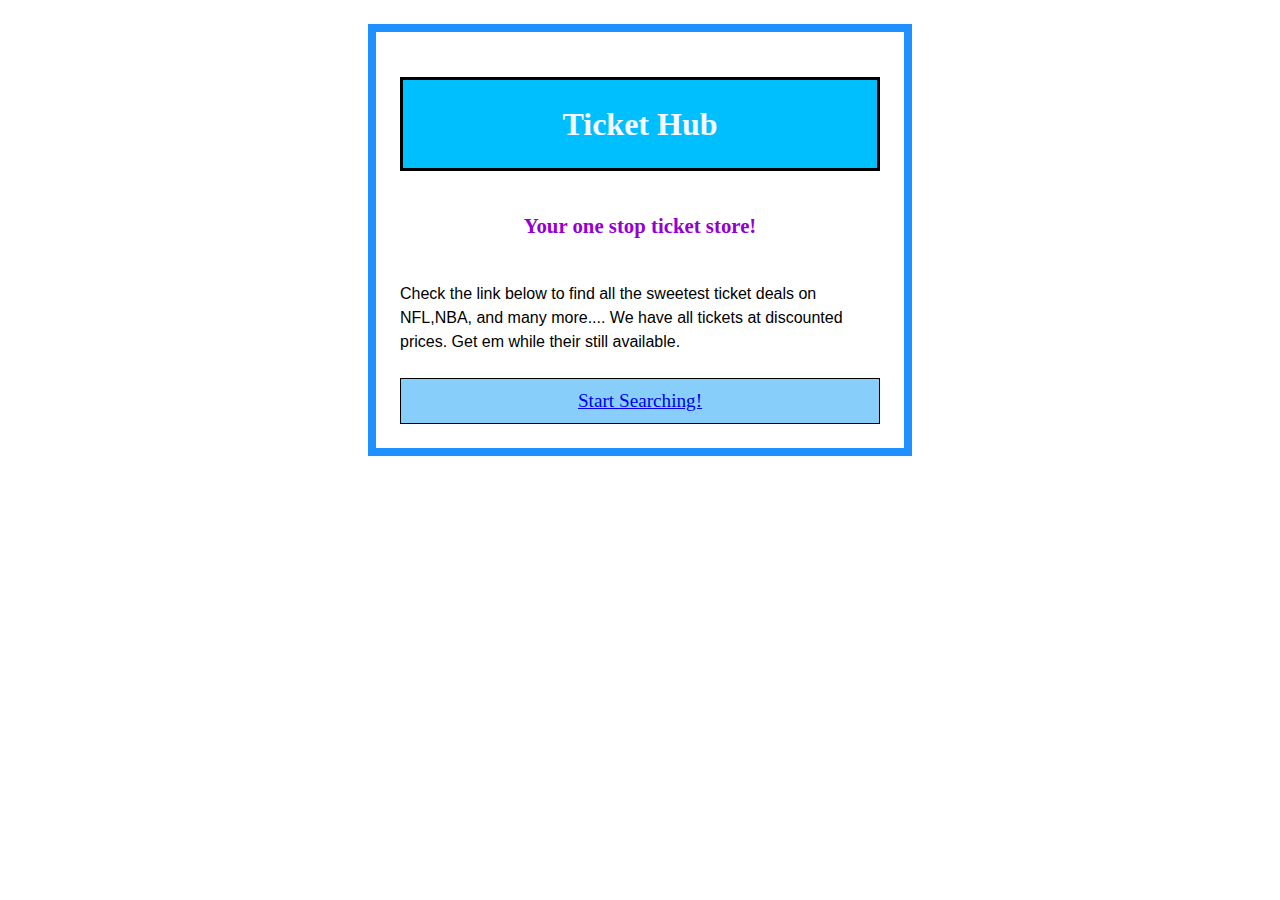
<file: index.html>
<!DOCTYPE html>
<!-- Project 3, Banchop Ben Kangdouangnhot, Term 1305, VFW -->
<html>
	<head>
    	<title>Ticket Hub</title>
    	<link rel="stylesheet" href="styles.css" type="text/css" />
   		<meta charset="UTF-8">
   		<meta name = "MobileOptimized" content= "320" />
  		<meta name = "robot" content="index, follow" />
  		<meta name = "HandheldFriendly" content="True" />
  		<meta name = "viewport" content="user-scalable=no, width=device-width"/>
	</head>
	<body>
   		 <h1>Ticket Hub</h1> 
   		 <h2>Your one stop ticket store!</h2>   
	<p>Check the link below to find all the sweetest ticket deals on NFL,NBA, and many more.... We have all 
 	   tickets at discounted prices. Get em while their still available.  </p>
		<nav>
	 		<a href="additem.html"> Start Searching! </a> </li>
		</nav>
		<script type="text/javascript" src="main.js"></script>
	</body>
</html>
</file>
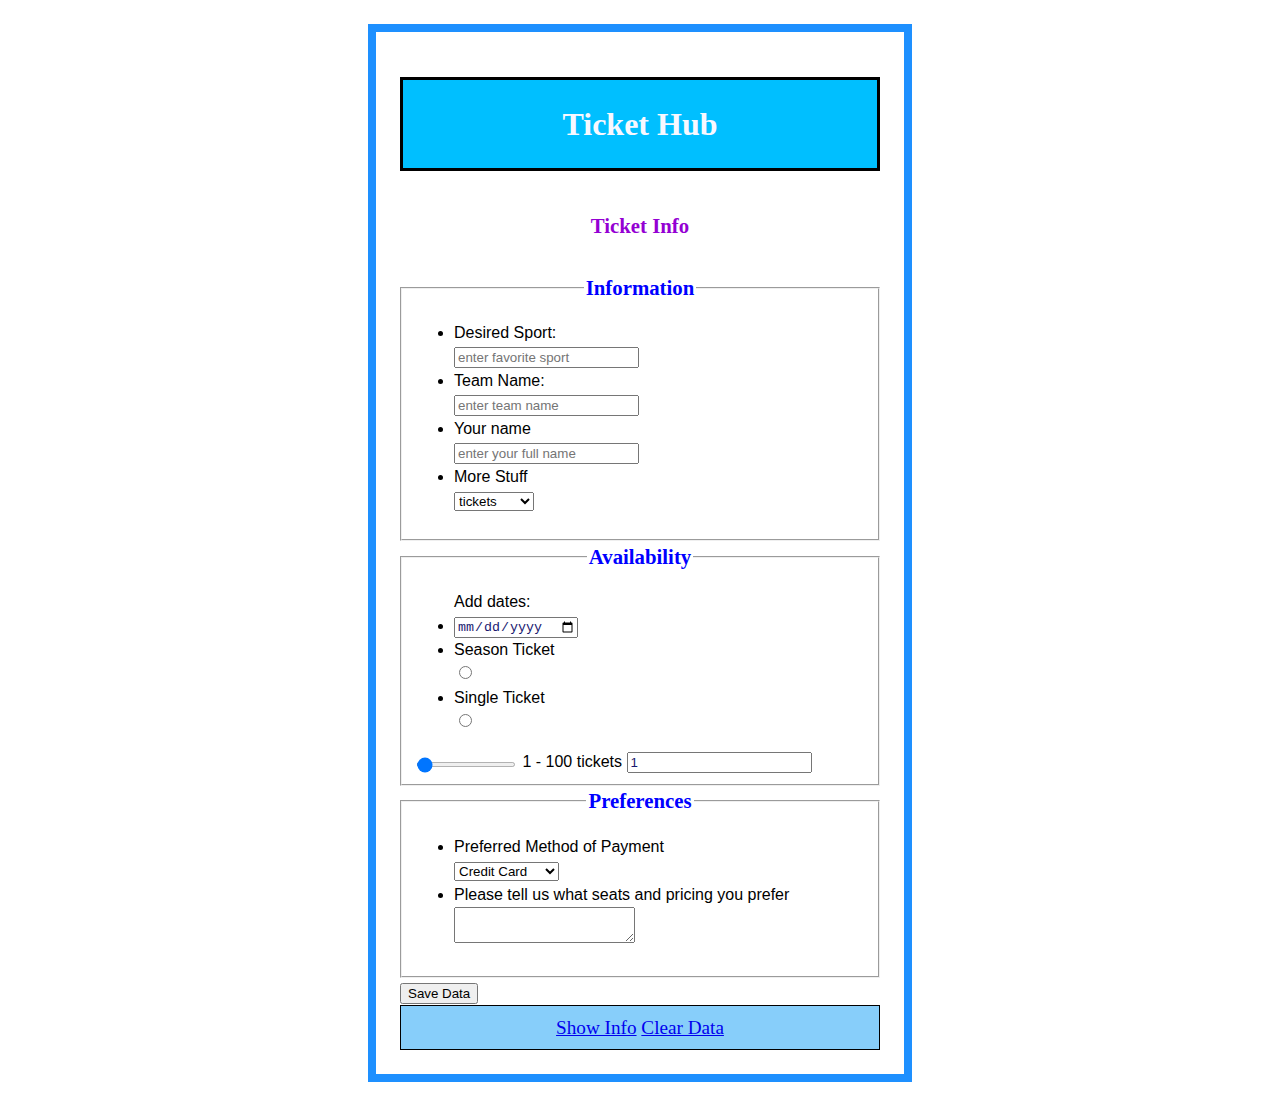
<file: additem.html>
<!DOCTYPE html>
<!-- Project 3, Banchop Ben Kangdouangnhot, Term 1305, VFW -->
<html>
	<head>
    	<title>Ticket Hub</title>
 		<link rel="stylesheet" href="styles.css" type="text/css" />
   	    <meta charset="UTF-8">
    	<meta name = "MobileOptimized" content= "320" />
    	<meta name = "robot" content="index, follow" />
   	    <meta name = "HandheldFriendly" content="True" />
   	    <meta name = "viewport" content="user-scalable=no, width=device-width"/>
	</head>
	<body>
  	<header>
 		<h1>Ticket Hub</h1>
 	    <h2>Ticket Info</h2>
   </header>
   <form action="#" method = "post" id="forms">
       <fieldset>
			<legend>Information</legend>
			<ul>
				<li><label for="team"> Desired Sport:  </label><input type = "text" id = "sport" placeholder="enter favorite sport"/></li>
 				<li><label for="tname"> Team Name: </label><input type = "text" id = "tname" placeholder="enter team name"/></li>
 				<li><label for="name"> Your name </label><input type = "text" id = "name" placeholder="enter your full name"/></li>
 				<li id="mStuff"><label for="group">More Stuff </label></li>
  	  		</ul>
	   </fieldset>
	   <fieldset>
	   		<legend>Availability</legend>
	  		<ul>
				<text> Add dates: </text>
				<li><input id="aDate"  <input type="date" />		
 				<li><label for => Season Ticket</label><input type="radio" value ="Season" id="season" name="any"/></li>
 				<li><label for => Single Ticket </label><input type="radio" value="Single"  id="single" name="any"></li>
 			</ul>		
 			</label>
			<div>
				<input id="range" type="range" min="0" max="100" value="1"/>
			    <text> 1 - 100 tickets </text><input id="tickets" type="text" value="1"/>
			</div>		 
	   </fieldset>
	   <fieldset>
    		<legend>Preferences</legend>
			<ul>
 	 			<li><label for="payments">Preferred Method of Payment</label></li>
  				<select id="payments">
	   <optgroup label="Method">
	   		<option value ="Credit" id="credit">Credit Card</option>
	  		<option value ="Cash" id="cash">Cash</option>
	   		<option value="Check" id="check">Check</option>
	   </optgroup>
	 			</select>
	 		<li>
	  			<label for="concerns"> Please tell us what seats and pricing you prefer </label><textarea id="concerns"></textarea>
	  		</li>			
	 		</ul>
	  </fieldset>
	  <button value = "Save Data" id="bValue" name="button">Save Data</button>
	</form>
		<nav>
	  		<a href="#" id="Info"> Show Info</a>
			<a href="#" id="cData">Clear Data</a>
	  		<a href="additem.html" id="addNew" style="display:none;" >Back</a>		    			
		</nav>
  	  <script type="text/javascript" src="main.js"></script>
	</body>
</html>
</file>
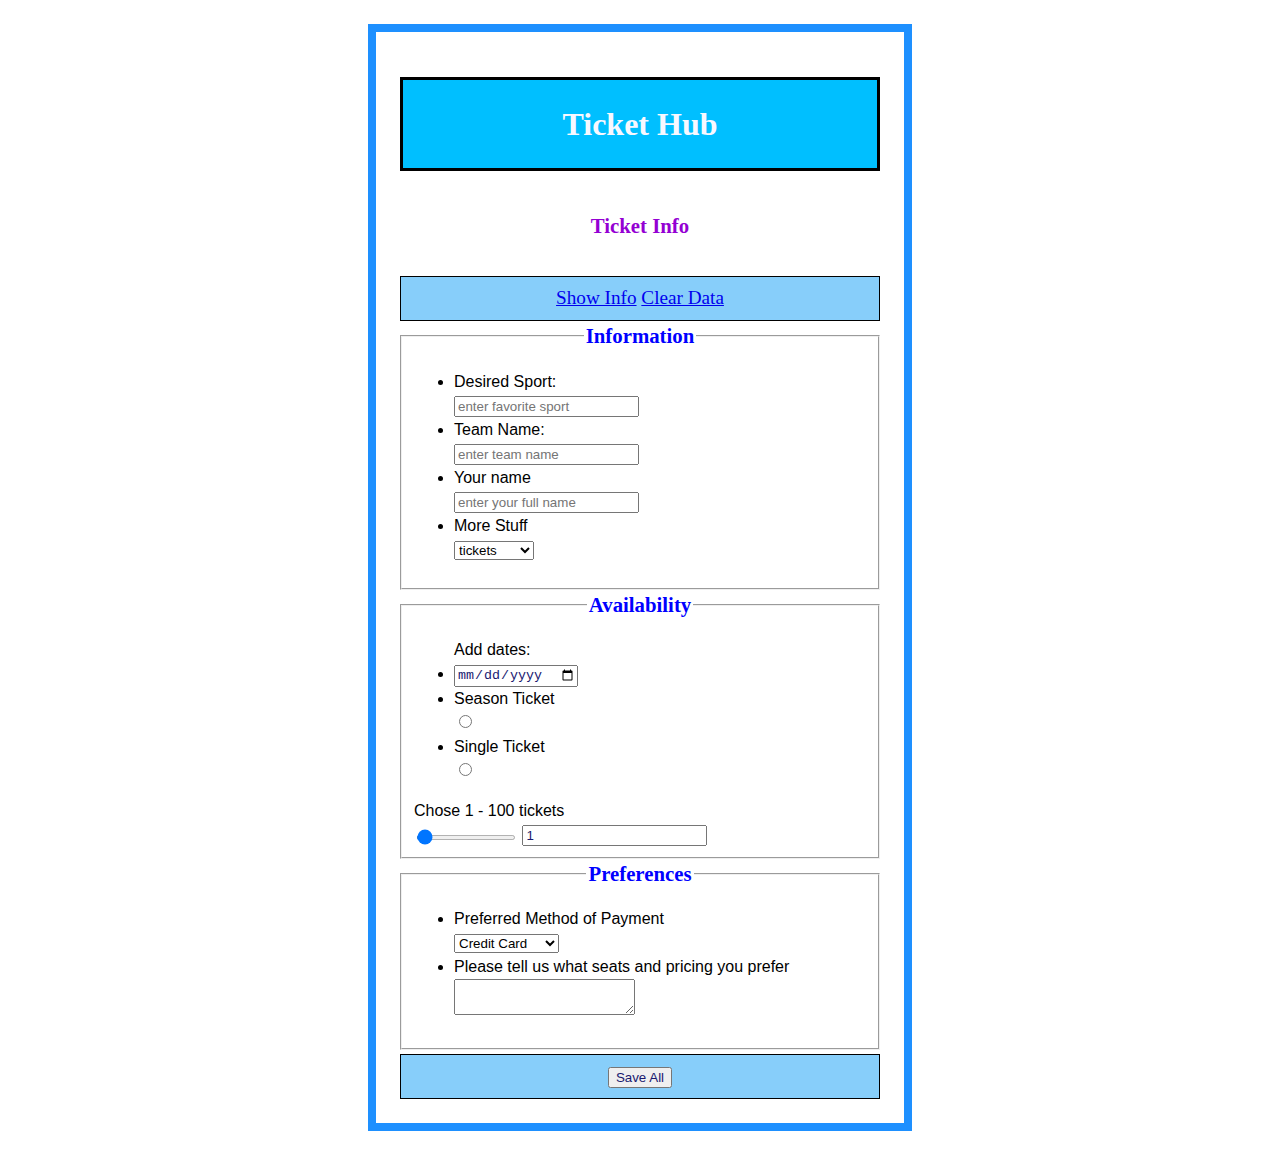
<file: additem/additem.html>
<!DOCTYPE html>
<!-- Project 3, Banchop Ben Kangdouangnhot, Term 1305, VFW -->
<html>
	<head>
    	<title>Ticket Hub</title>
 		<link rel="stylesheet" href="../css/styles.css" type="text/css" />
   	    <meta charset="UTF-8">
    	<meta name = "MobileOptimized" content= "320" />
    	<meta name = "robot" content="index, follow" />
   	    <meta name = "HandheldFriendly" content="True" />
   	    <meta name = "viewport" content="user-scalable=no, width=device-width"/>
	</head>
	<body>
  	<header>
 		<h1 id="h1">Ticket Hub</h1>
 	    <h2 id="h2" >Ticket Info</h2> 
   </header>
   		<nav>
   			<a href="#" id="Info"> Show Info</a>
			<a href="../additem/additem.html" id="clearData">Clear Data</a>
		</nav>
   <form action="#" method = "post" id="forms">
       <fieldset>
			<legend>Information</legend>
			<ul id="errors" ></ul>
			<ul>
				<li><label for="team"> Desired Sport:  </label><input type = "text" id = "sport" placeholder="enter favorite sport"/></li>
 				<li><label for="tname"> Team Name: </label><input type = "text" id = "tname" placeholder="enter team name"/></li>
 				<li><label for="name"> Your name </label><input type = "text" id = "name" placeholder="enter your full name"/></li>
 				<li id="mStuff"><label for="group">More Stuff </label></li>
  	  		</ul>
	   </fieldset>
	   <fieldset>
	   		<legend>Availability</legend>
	  		<ul>
				<text> Add dates: </text>
				<li><input id="aDate"  <input type="date" />		
 				<li><label for => Season Ticket</label><input type="radio" value ="Season" id="season" name="any"/></li>
 				<li><label for => Single Ticket </label><input type="radio" value="Single"  id="single" name="any"></li>
 			</ul>		
 			</label>
			<div>
				<label>Chose 1 - 100 tickets</label>
				<input id="range" type="range" min="0" max="100" value="1"/>
			    <input id="tickets" type="text" value="1"/>
			</div>		 
	   </fieldset>
	   <fieldset>
    		<legend>Preferences</legend>
			<ul>
 	 			<li><label for="payments">Preferred Method of Payment</label></li>
  				<select id="payments">
	   <optgroup label="Method">
	   		<option value ="Credit" id="credit">Credit Card</option>
	  		<option value ="Cash" id="cash">Cash</option>
	   		<option value="Check" id="check">Check</option>
	   </optgroup>
	 			</select>
	 		<li>
	  			<label for="concerns"> Please tell us what seats and pricing you prefer </label><textarea id="concerns"></textarea>
	  		</li>			
	 		</ul>
	  </fieldset>
	</form>
			<nav>
			<input type="button" value="Save All" id="saveValues" </>
	  		<a href="../additem/additem.html" id="back" style="display:none;"> Back </a>		    			
			</nav>
  	  <script type="text/javascript" src="../js/main.js"></script>
	</body>
</html>
</file>
<file: styles.css>
/* VFW
   Term 1305
   Banchop Ben Kangdouangnhot
   Project 3
 */
   
   
html {
     background-color: #fff;
}
body {
    font-family: "Helvetica", "Arial", sans-serif;
    margin: 1.5em auto;
    padding: 1.5em;
    background-color: #fff;
    color: #000000;
    max-width: 30em;
    border: .55em solid #1E90FF;
    line-height: 1.5em;
    
}
p {
    margin: 1.5em 0;
   
}
h1 {
	
	text-align: center;
    background-color: #00BFFF;
    color: #F8F8FF;
    font-size: 200%;
    padding: 1em;
    border: 3px solid black;
    font-family:"Times New Roman", Times, serif;

}

h2 {
	text-align: left;
	font-size: 130%;
	color: #9400D3;
	text-align: center;
    padding: 1em;
    font-family:"Times New Roman", Times, serif;
}

label {
	display : block;

}


nav {
	font-size: 120%;
	text-align: center;
	color: #000000;
	padding: .5em;
    background-color: #87CEFA;
    border: 1px solid black;
    font-family:"Times New Roman", Times, serif;
}

input {
	color: #191970;
	
}

#range {
    -webkit-appearance: slider-horizontal;
    width: 100px;
    height: 5px;
}

legend {
	text-align: center;
	font-size: 130%;
	font-weight: bold;
	color: #0000FF;
	font-family:"Times New Roman", Times, serif;
}

fieldset {
	margin: .2em 0;
}
</file>
<file: css/styles.css>
/* VFW
   Term 1305
   Banchop Ben Kangdouangnhot
   Project 3
 */
   
   
html {
     background-color: #fff;
}
body {
    font-family: "Helvetica", "Arial", sans-serif;
    margin: 1.5em auto;
    padding: 1.5em;
    background-color: #fff;
    color: #000000;
    max-width: 30em;
    border: .55em solid #1E90FF;
    line-height: 1.5em;
    
}
p {
    margin: 1.5em 0;
   
}
h1 {
	
	text-align: center;
    background-color: #00BFFF;
    color: #F8F8FF;
    font-size: 200%;
    padding: 1em;
    border: 3px solid black;
    font-family:"Times New Roman", Times, serif;

}

h2 {
	text-align: left;
	font-size: 130%;
	color: #9400D3;
	text-align: center;
    padding: 1em;
    font-family:"Times New Roman", Times, serif;
}

label {
	display : block;

}


nav {
	font-size: 120%;
	text-align: center;
	color: #000000;
	padding: .5em;
    background-color: #87CEFA;
    border: 1px solid black;
    font-family:"Times New Roman", Times, serif;
}

input {
	color: #191970;
	
}

#range {
    -webkit-appearance: slider-horizontal;
    width: 100px;
    height: 5px;
}

legend {
	text-align: center;
	font-size: 130%;
	font-weight: bold;
	color: #0000FF;
	font-family:"Times New Roman", Times, serif;
}

fieldset {
	margin: .2em 0;
}
</file>
